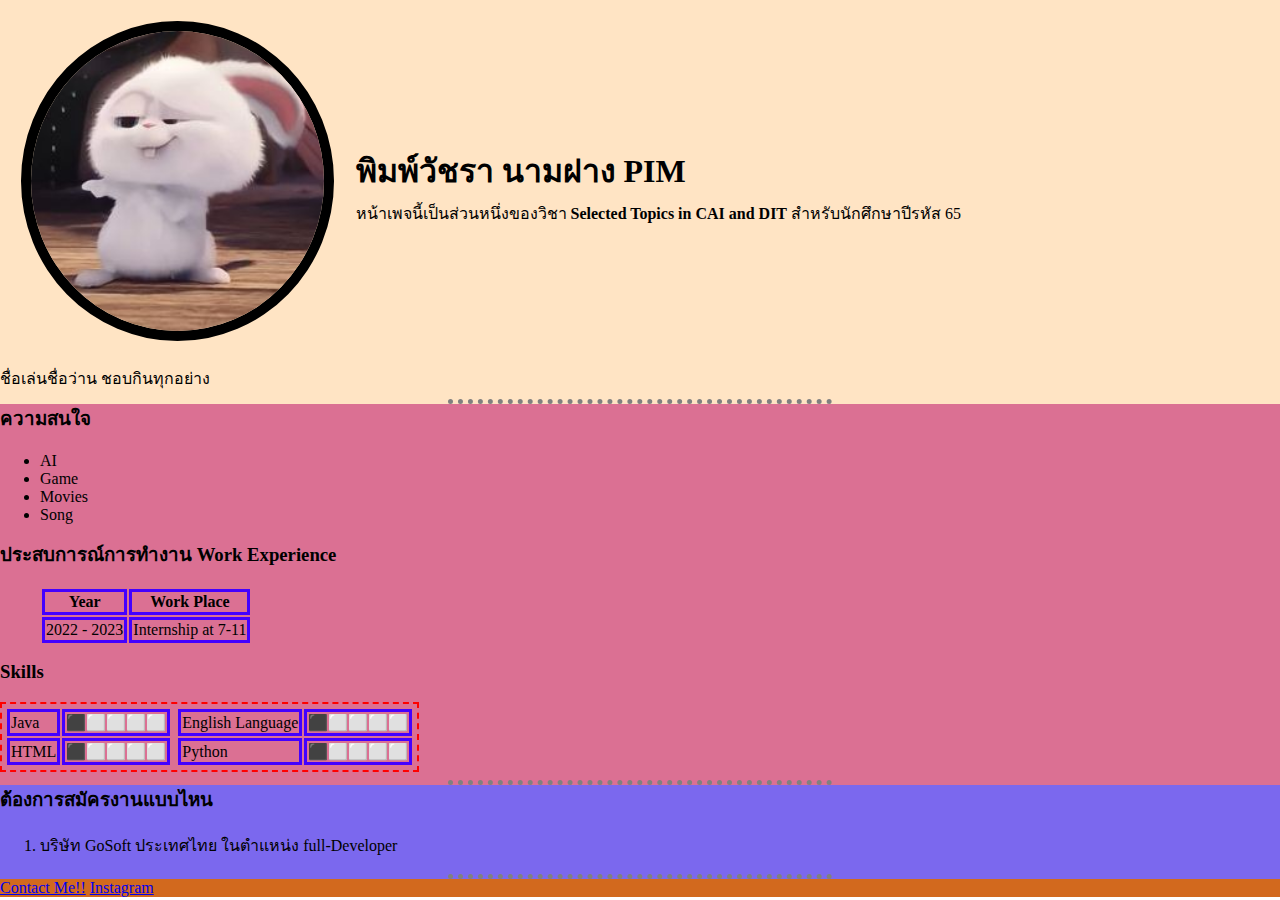
<file: index.html>
<!DOCTYPE html>
<html lang="en">
<head>
 
    <meta charset="UTF-8">
    <meta name="viewport" content="width=device-width, initial-scale=1.0">
    <title>Miss Pimwatchara Namfang (Wan)</title>
    <link rel="stylesheet" href="styles.css">
    <link rel="shortcut icon" href="favicon.ico" type="image/x-icon">
</head>
<body>

    <div class="header">
      <table cellspacing="20">
        <tr>
            <td>
                <img style = "height: 300px; border:solid; border-width:10px;" class = "profile" src="843c1874a70c19d6577b1cfb5d60366d.jpg" alt="">
            </td>
            <td>
                <h1 style = "margin-bottom: 5px;">พิมพ์วัชรา นามฝาง PIM</h1>
                <p style="margin-top: 2px;">หน้าเพจนี้เป็นส่วนหนึ่งของวิชา <b>Selected Topics in CAI and DIT</b> 
                สำหรับนักศึกษาปีรหัส 65</p>
            </td>
        </tr>
    </table>

    ชื่อเล่นชื่อว่าน ชอบกินทุกอย่าง 
    <hr>
    </div>
        
    <div class = "middle">
         <h3>ความสนใจ</h3>
    <ul>
        <li>AI</li>
        <li>Game</li>
        <li>Movies</li>
        <li>Song</li>
    </ul>
    <h3>ประสบการณ์การทำงาน Work Experience</h3>
    <ul>
        <!-- <li>2011 - 2012 Research Student at Ericsson GmbH Eurolab</li>
        <li>2022-2023 Internship at 7-11</li>
        <li>2023 - Present Data Engineer at CPALL</li> -->
        <table>
            <tr>
                <th class = "blackpink">
                    Year
                </th>
                <th class = "blackpink">
                    Work Place
                </th>
            </tr>
            <tr>
                <td class = "blackpink">2022 - 2023</td>
                <td class = "blackpink">Internship at 7-11</td>
            </tr>
        </table>
    </ul>
    <h3>Skills</h3>
    <table style="border: dashed red 2px;">
        <tr>
            <td><table>
            <tr>
                <td class = "blackpink">Java</td>
                <td class = "blackpink">⬛⬜⬜⬜⬜</td>
            </tr>
            <tr>
                <td class = "blackpink">HTML</td>
                <td class = "blackpink">⬛⬜⬜⬜⬜</td>
            </tr>
        </table></td>
            <td><table>
            <tr>
                <td class = "blackpink">English Language</td>
                <td class = "blackpink">⬛⬜⬜⬜⬜</td>
            </tr>
            <tr>
                <td class = "blackpink">Python</td>
                <td class = "blackpink">⬛⬜⬜⬜⬜</td>
            </tr>
            </table></td>
            </tr>
            <!-- 
             -->
        </table>
        <hr>
    </div>
    <div class = "bottom">
        <h3>ต้องการสมัครงานแบบไหน</h3>
            <ol>
                <li>บริษัท GoSoft ประเทศไทย ในตำแหน่ง full-Developer</li>
            </ol>
            <hr>
    </div>
  
    <div class = "contact">
        <a href = "contact.html">Contact Me!!</a>
        <a href = "https://www.instagram.com/wan_pimwattt/">Instagram</a>
    </div>
    
    </body>
</html>
</file>
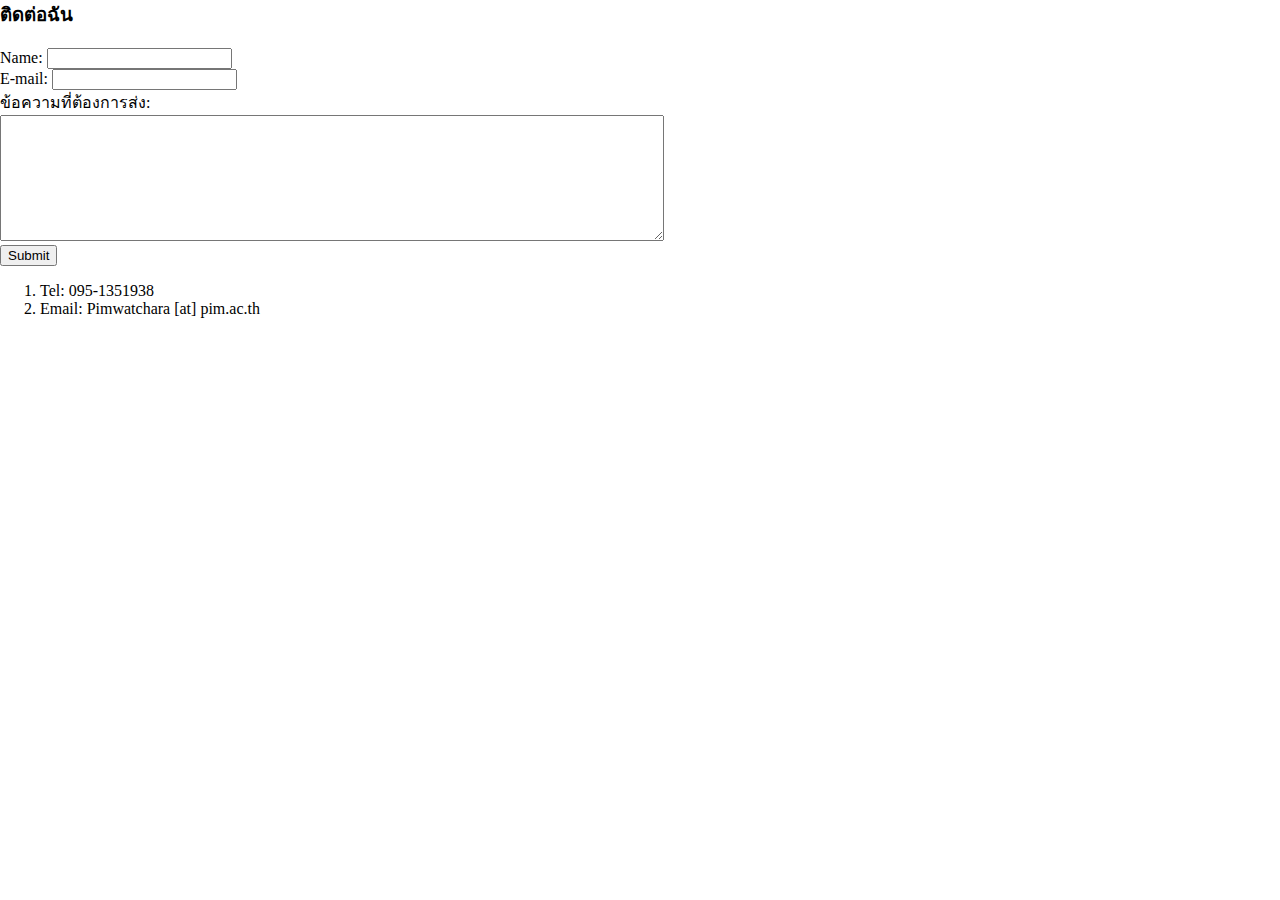
<file: contact.html>
<!DOCTYPE html>
<html lang="en">
<head>
    <meta charset="UTF-8">
    <meta name="viewport" content="width=device-width, initial-scale=1.0">
    <title>Document</title>
    <link rel="stylesheet" href="styles.css">
</head>
<body>
    <h3>ติดต่อฉัน</h3>
    <form class="" action="mailto:pimwatchara62@gmail.com" method="post" enctype="text/plain">
        <label>Name:</label>
        <input type="text" name="name_surname" value=""><br>
        <label>E-mail:</label>
        <input type="email" name="email" value=""><br>
        <label>ข้อความที่ต้องการส่ง:</label><br>
        <textarea name="message" rows="8" cols="80"></textarea><br>
        <input type="submit" name="" >
  </form>

    <ol>
        <li>Tel: 095-1351938</li>
        <li>Email: Pimwatchara [at] pim.ac.th</li>
    </ol>
</body>
</html>
</file>
<file: styles.css>
.blackpink {
  border: solid rgb(68, 0, 255) 3px;
} 
.bottom {
  background-color:mediumslateblue;
}
.contact {
  background-color: chocolate;
}
.header{
  background-color: bisque;
}
.middle{
  background-color: palevioletred;
}
.profile {
  border-radius: 50%;
}

body {
  margin: 0;
}
h3 {
  margin-top: 0;
}
hr {
  /* background-color: white; */
  border-style: dotted none none;
  /* height: 0; */
  width: 30%;
  border-color: grey;
  border-width:5px;
  margin-bottom: 0;
}
</file>
